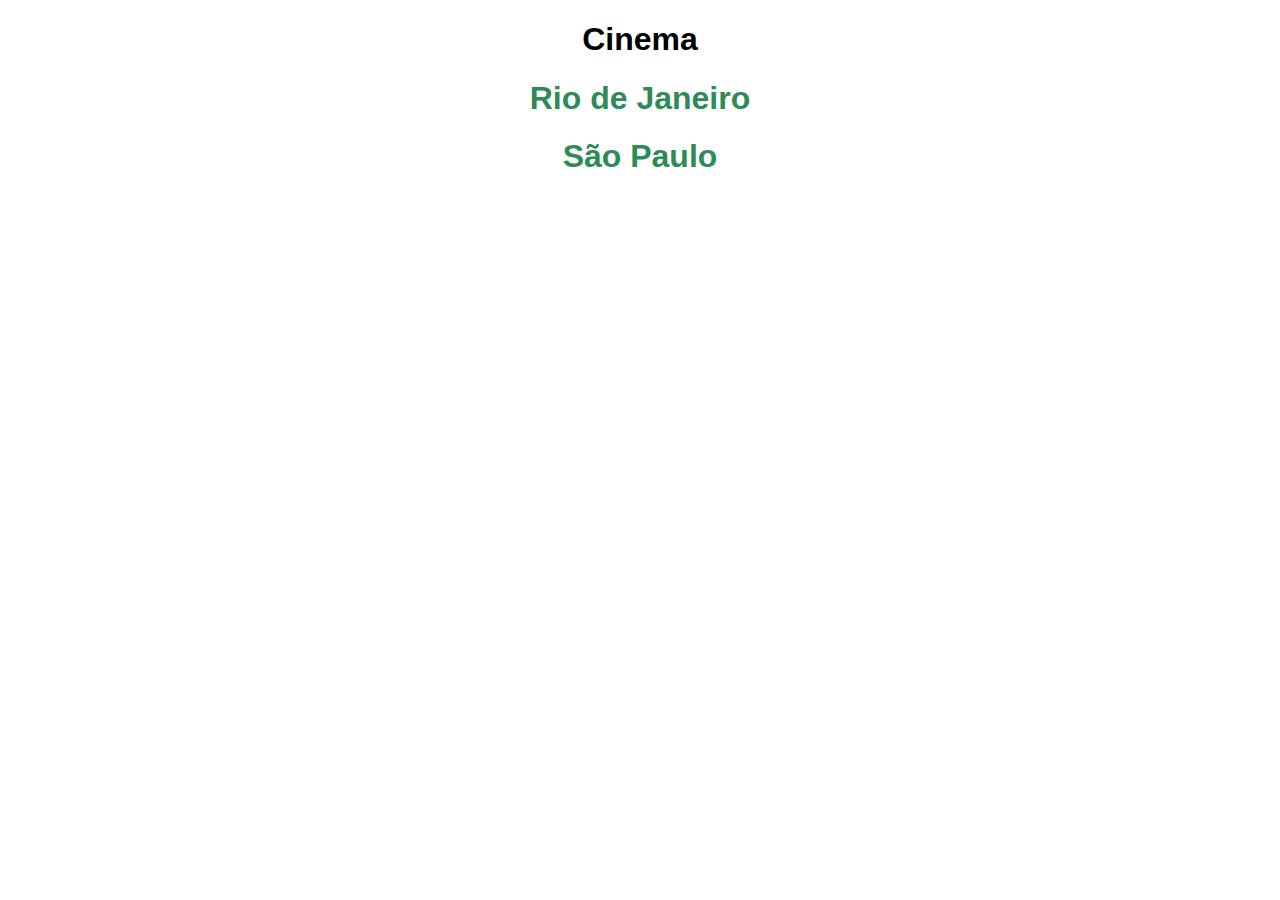
<file: projeto 1 (site)/index.html>
<!DOCTYPE html>
<html lang="en">
<head>
    <meta charset="UTF-8">
    <meta name="viewport" content="width=, initial-scale=1.0">
    <title>Cinema</title>
    <link rel="stylesheet" href="style.css">
</head>
<body>
    <h1>Cinema</h1>
    <h1> <a href="projeto/rio.html" >Rio de Janeiro</a></h1>
    <h1> <a href="projeto/Sp.html" >São Paulo</a></h1>
    
</body>
</html>
</file>
<file: projeto 1 (site)/style.css>
body {
    text-align: center;
    font-family: Arial, Helvetica, sans-serif;
    
}

.hoje {   
    color:darkred ; 
}
.amanha {
    color: darkblue ; 
}
a{
    
    text-decoration: none;
}
h1 a {
    color:seagreen
}
p{
    font-size: 20px;
}
</file>
